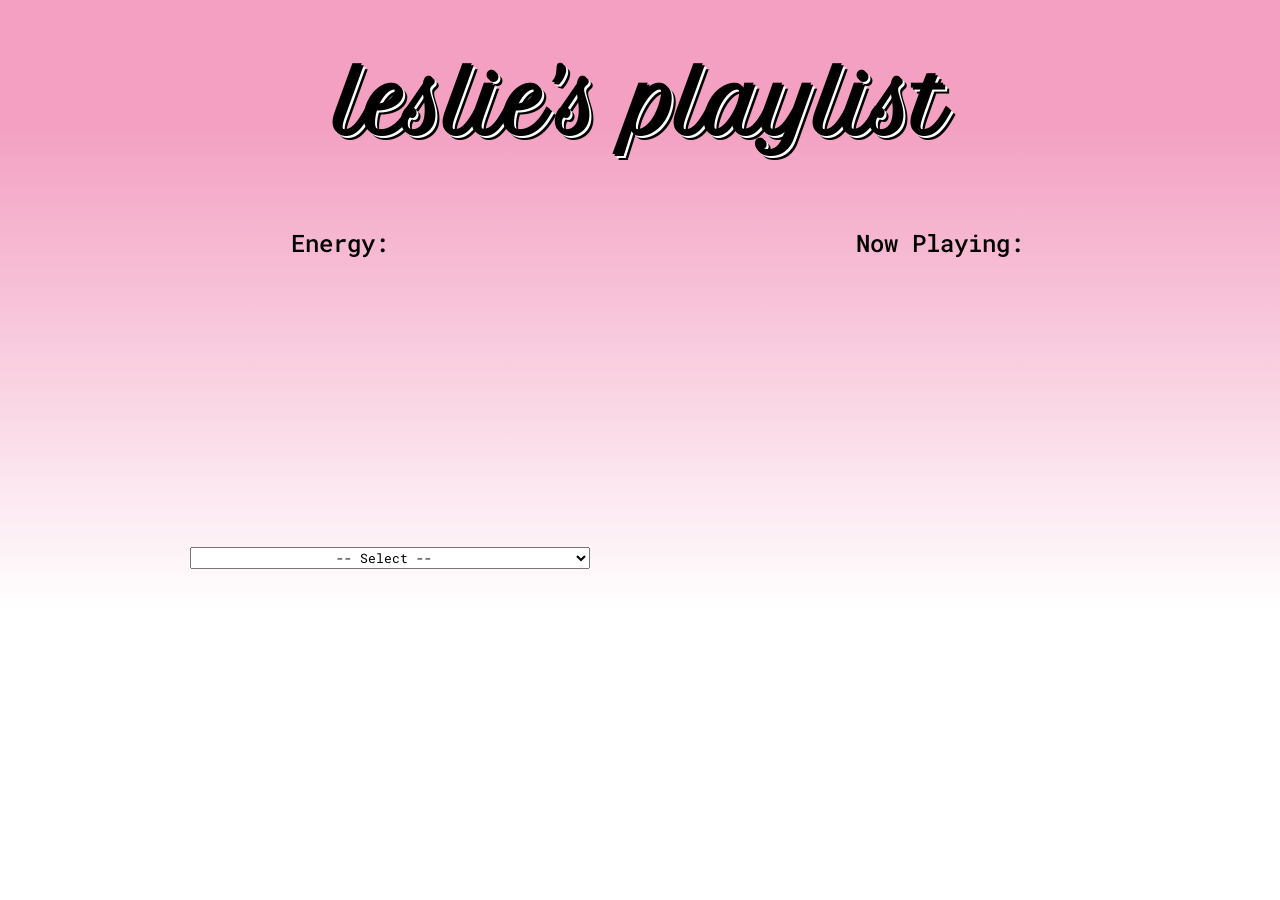
<file: studio2/index.html>
<!DOCTYPE html>
<html lang="en">
<head>
    <meta charset="UTF-8">
    <meta name="viewport" content="width=device-width, initial-scale=1.0">
    <link rel="preconnect" href="https://fonts.googleapis.com">
    <link rel="preconnect" href="https://fonts.gstatic.com" crossorigin>
    <link href="https://fonts.googleapis.com/css2?family=Petit+Formal+Script&family=Roboto+Mono:ital,wght@0,100..700;1,100..700&display=swap" rel="stylesheet">

    <link rel="stylesheet" href="styles.css">
    <script src="script.js" defer></script>

    <title>check yourself</title>
</head>
<body>
    <header>
        <h1>leslie's playlist</h1>
    </header>

   <div id="container">

        <div id="selection">
            <div id="leslie">
                <h2>Energy:</h2>
                 <div id="stars"></div>
            </div>
            <div id="select">

                <select id="select-menu">
                <option value="">-- Select --</option>
                <option value="Hair Done">Hair Done</option>
                <option value="Skincare Done">Skincare Done</option>
                <option value="Face Base Makeup Done">Face Base Makeup Done</option>
               <option value="Eyelashes and Lips Done">Eyelashes and Lips Done</option>
                <option value="Clothes On">Clothes On</option>
                <option value="Accessories On">Accessories On</option>
                <option value="Pregaming/Ready">Pregamming</option>
                <option value="Ready">Ready</option>

            </select>

            </div>
        </div>
        
        <div id="music">

            <h2>Now Playing:</h2>
            <div id="image">
                <img src="images/album1.png" alt="album 1">
            </div>

            <div id="song">
                <!-- <h2>When Did You Get Hot</h2> -->
                 <h2></h2>
            </div>

            <div id="artist">
                <!-- <h2>Sabrina Carpenter</h2> -->
                 <h2></h2>
            </div>
        </div>

   </div>
</body>
</html>
</file>
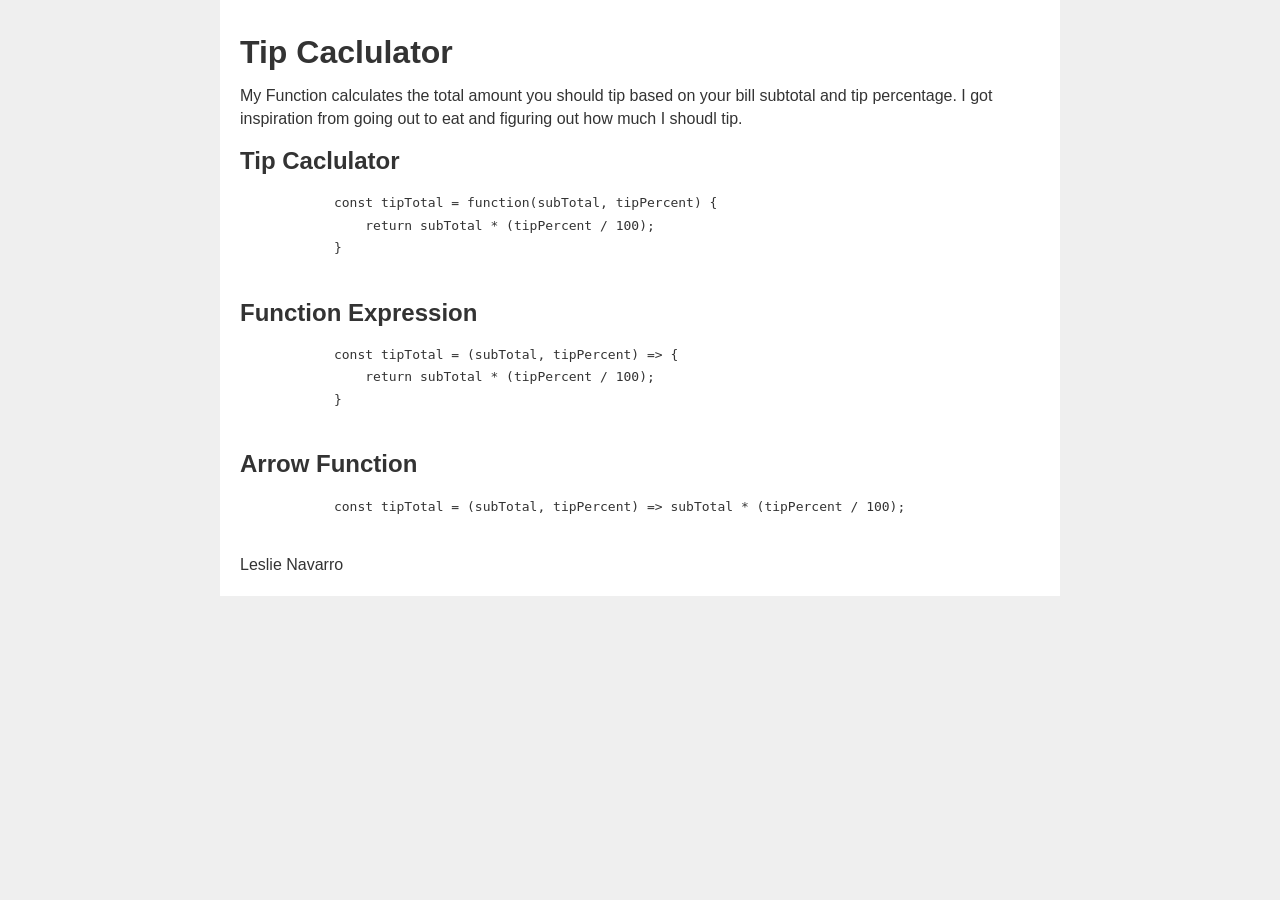
<file: arrowfunctions.html>
<!DOCTYPE html>
<html lang="en">
<head>
    <meta charset="UTF-8">
    <meta http-equiv="X-UA-Compatible" content="IE=edge">
    <meta name="viewport" content="width=device-width, initial-scale=1.0">
    <title>Arrow Functions</title>
    <style>
        html {
            background-color: #efefef;
        }
        body {
            font-family: Arial, Helvetica, sans-serif;
            color: #333;
            line-height: 1.4em;
            max-width: 800px;
            margin: auto;
            padding: 20px;
            background-color: #fff;
        }

        code {
            font-family: 'Courier New', Courier, monospace;
        }
    </style>
</head>
<body>
    <h1>Tip Caclulator</h1>

    <p>My Function calculates the total amount you should tip based on your bill subtotal and tip percentage. I got inspiration from going out to eat and figuring out how much I shoudl tip.</p>

    <h2>Tip Caclulator</h2>
    <code>
        <pre>
            const tipTotal = function(subTotal, tipPercent) {
                return subTotal * (tipPercent / 100);
            }
        </pre>
    </code>

    <h2>Function Expression</h2>
    <code>
        <pre>
            const tipTotal = (subTotal, tipPercent) => {
                return subTotal * (tipPercent / 100);
            }
        </pre>
    </code>

    <h2>Arrow Function</h2>
    <code>
        <pre>
            const tipTotal = (subTotal, tipPercent) => subTotal * (tipPercent / 100);
        </pre>
    </code>

    <footer> Leslie Navarro </footer>
    
</body>
</html>
</file>
<file: studio2/styles.css>
#container {
    display: flex;
    justify-content: center;
    gap: 200px;
    
}

body {
    background: #ffffff;
    background: linear-gradient(0deg, rgba(255, 255, 255, 1) 0%, rgb(243, 160, 194) 80%);
    background-repeat: no-repeat;
}

h1 {
    font-family: "Petit Formal Script", cursive;font-weight: 400;
    font-style: normal;
    font-size: 100px;
    text-align: center;
    text-shadow: 2px 2px 0px rgba(0, 0, 0, 1), 4px 4px 0px rgba(255, 255, 255, 1), 6px 6px 0px rgba(0, 0, 0, 1);
    color: black;
    font-size: 80px;
    font-weight: 900;
}

h2 {
    font-family: "Roboto Mono", monospace;
    /* font-optical-sizing: auto; */
    font-weight:500;
    font-style: normal;
    text-align: center;
}

#leslie {
    /* background-color:blue; */
    height: 300px;
    width: 300px;
}

select{
    margin-top: 20px;
    width: 400px;
    font-family: "Roboto Mono", monospace;
    text-align: center;
}


#stars {
    font-size: 40px;
    text-align: center;
}

#music img, #song h2, #artist h2 {
    visibility: hidden;
}
</file>
